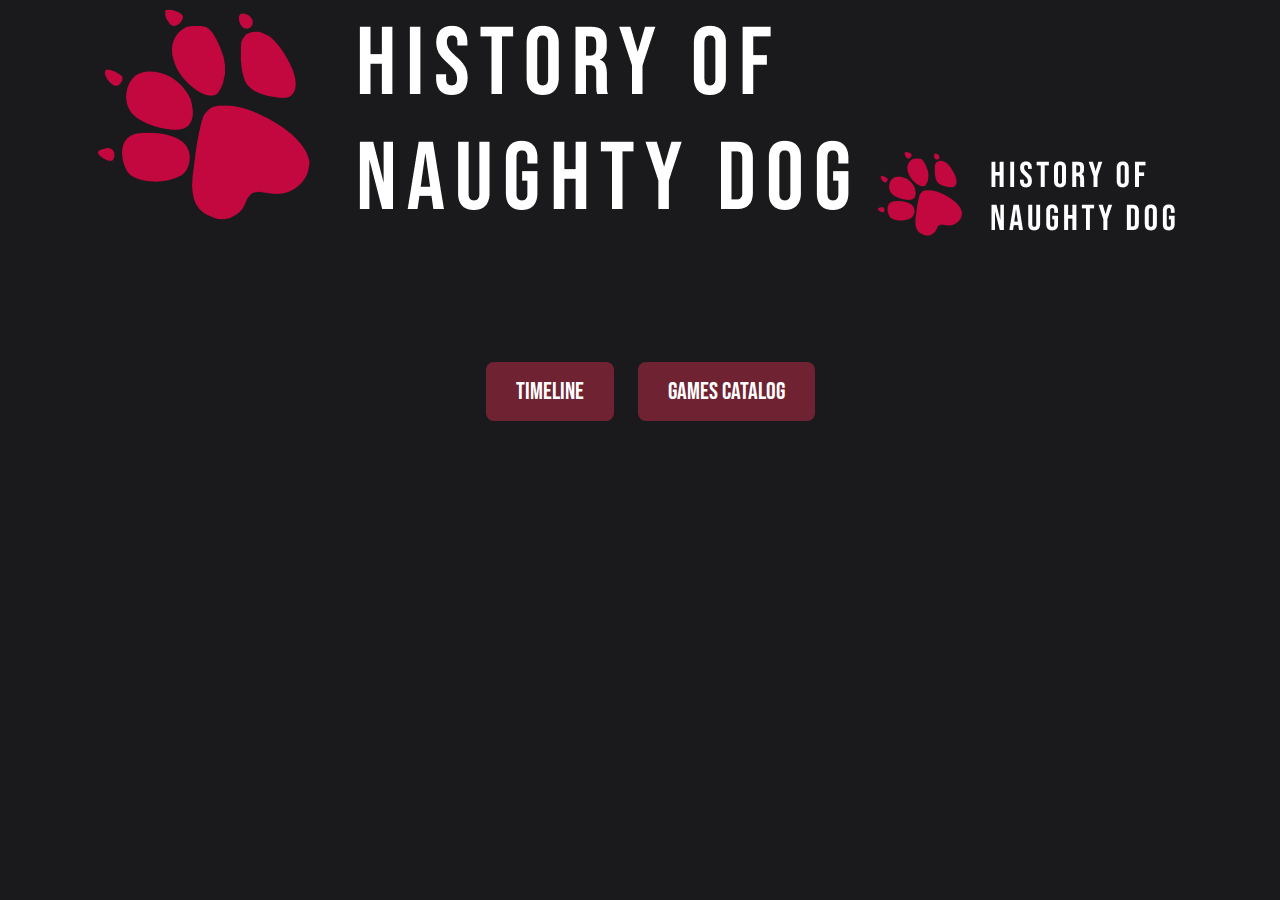
<file: index.html>
<!DOCTYPE html>
<html lang="en">
  <head>
    <!-- FA2020 PUI FINAL PROJECT BY ZACH VAN CLEEF-->
    <meta charset="utf-8">
    <meta name="viewport" content="width=device-width, initial-scale=1, user-scalable=no">
    <link href="https://cdn.jsdelivr.net/npm/bootstrap@5.0.0-beta1/dist/css/bootstrap.min.css" rel="stylesheet" integrity="sha384-giJF6kkoqNQ00vy+HMDP7azOuL0xtbfIcaT9wjKHr8RbDVddVHyTfAAsrekwKmP1" crossorigin="anonymous">
    <script src="https://cdn.jsdelivr.net/npm/bootstrap@5.0.0-beta1/dist/js/bootstrap.bundle.min.js" integrity="sha384-ygbV9kiqUc6oa4msXn9868pTtWMgiQaeYH7/t7LECLbyPA2x65Kgf80OJFdroafW" crossorigin="anonymous"></script>
    <script src="https://ajax.googleapis.com/ajax/libs/jquery/3.5.1/jquery.min.js"></script>
    <link rel="stylesheet" type="text/css" href="Assets/css/menu-styles.css">
    <link rel="icon" href="Assets/images/nd-paw-favicon.png" type="image/png" sizes="16x16">
    <title>History of Naughty Dog</title>
  </head>

  <body>
    <div class="container d-flex vh-100">
      <!-- main logo -->
      <div class="row justify-content-center align-self-center">
        <div class="col-sm-12" align="center">
          <img class="d-none d-lg-block"  src="Assets/images/nd-menu-logo.png" alt="History of Naughty Dog">
          <img class="d-lg-none"  src="Assets/images/nd-menu-logo-xs.png" alt="History of Naughty Dog">
        </div>
        <!-- buttons to navigate -->
        <div class="col-sm-12" align="center">
          <a href="Timeline/timeline.html" id="screen-button" role="button">TIMELINE</a>
          <a href="GamesCatalog/gamesCatalog.html" id="screen-button" role="button">GAMES CATALOG</a>
        </div>
      </div>
    </div>
  </body>
</html>
</file>
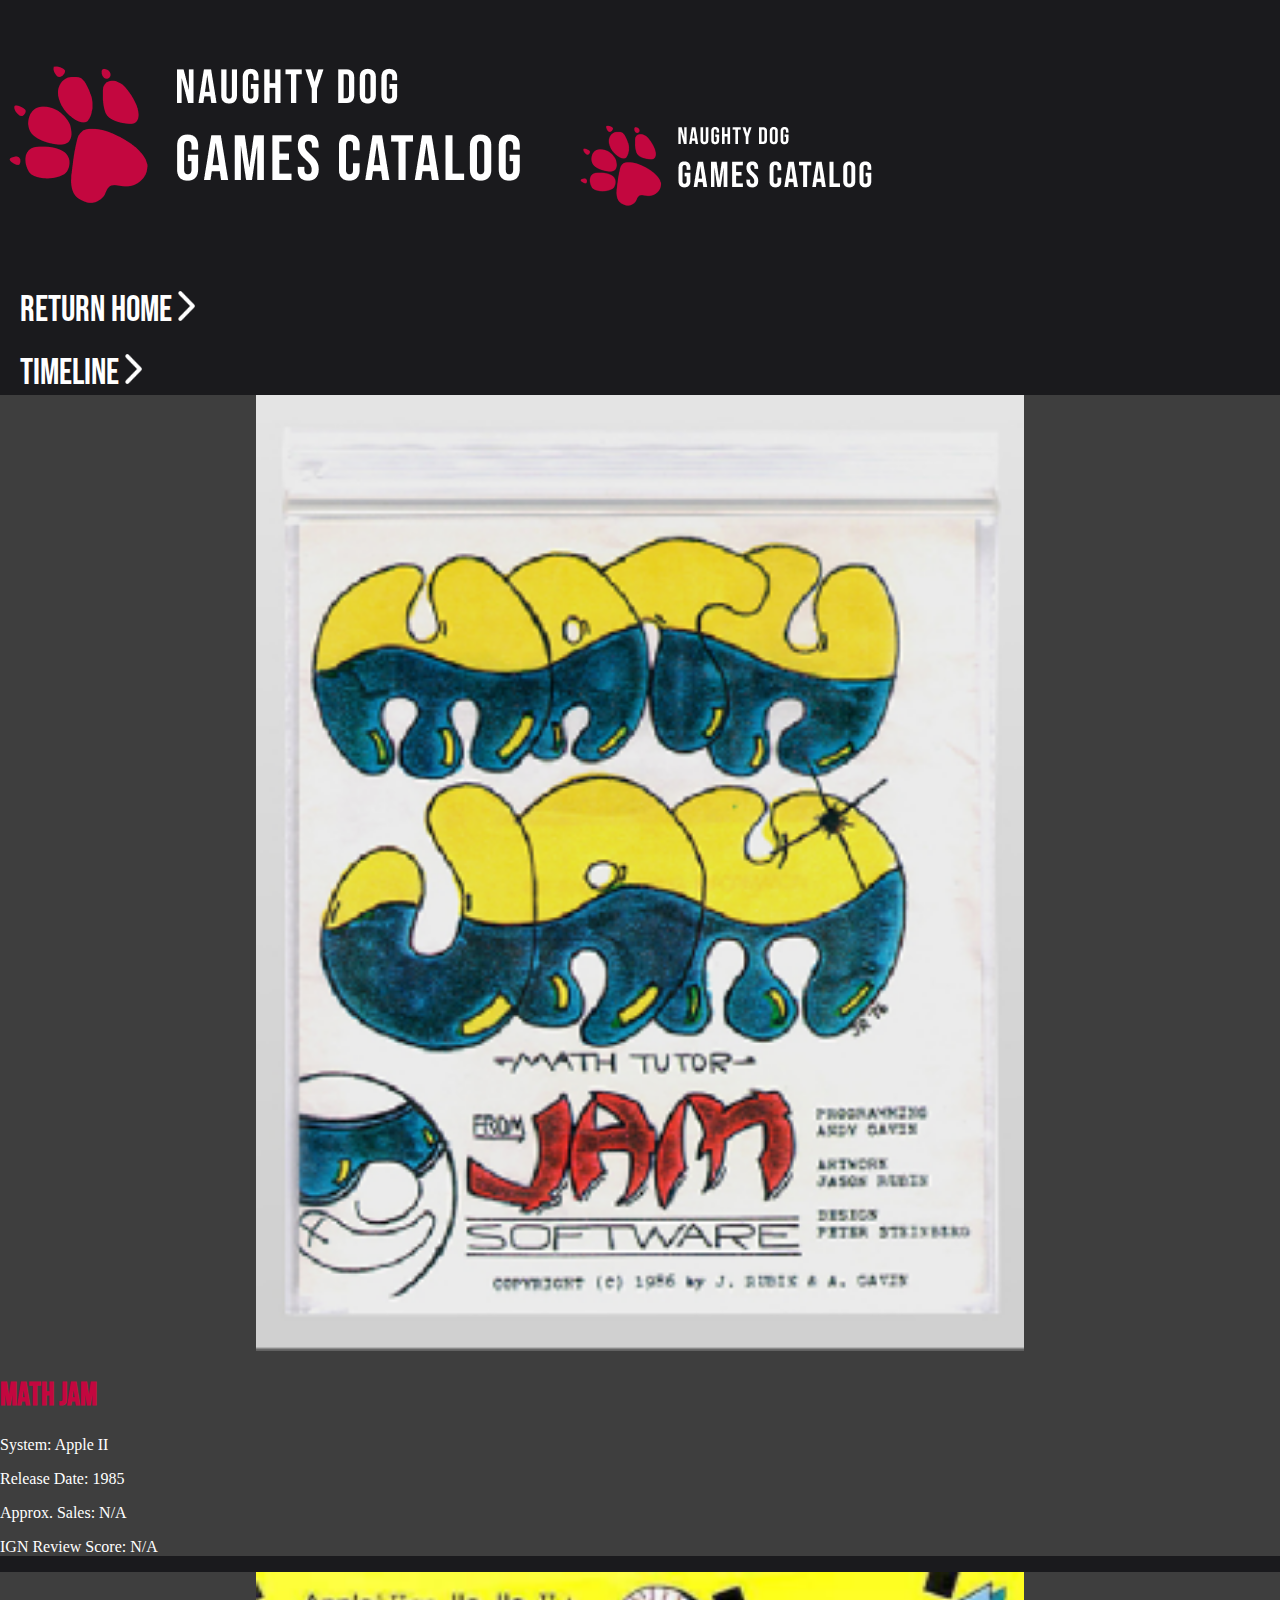
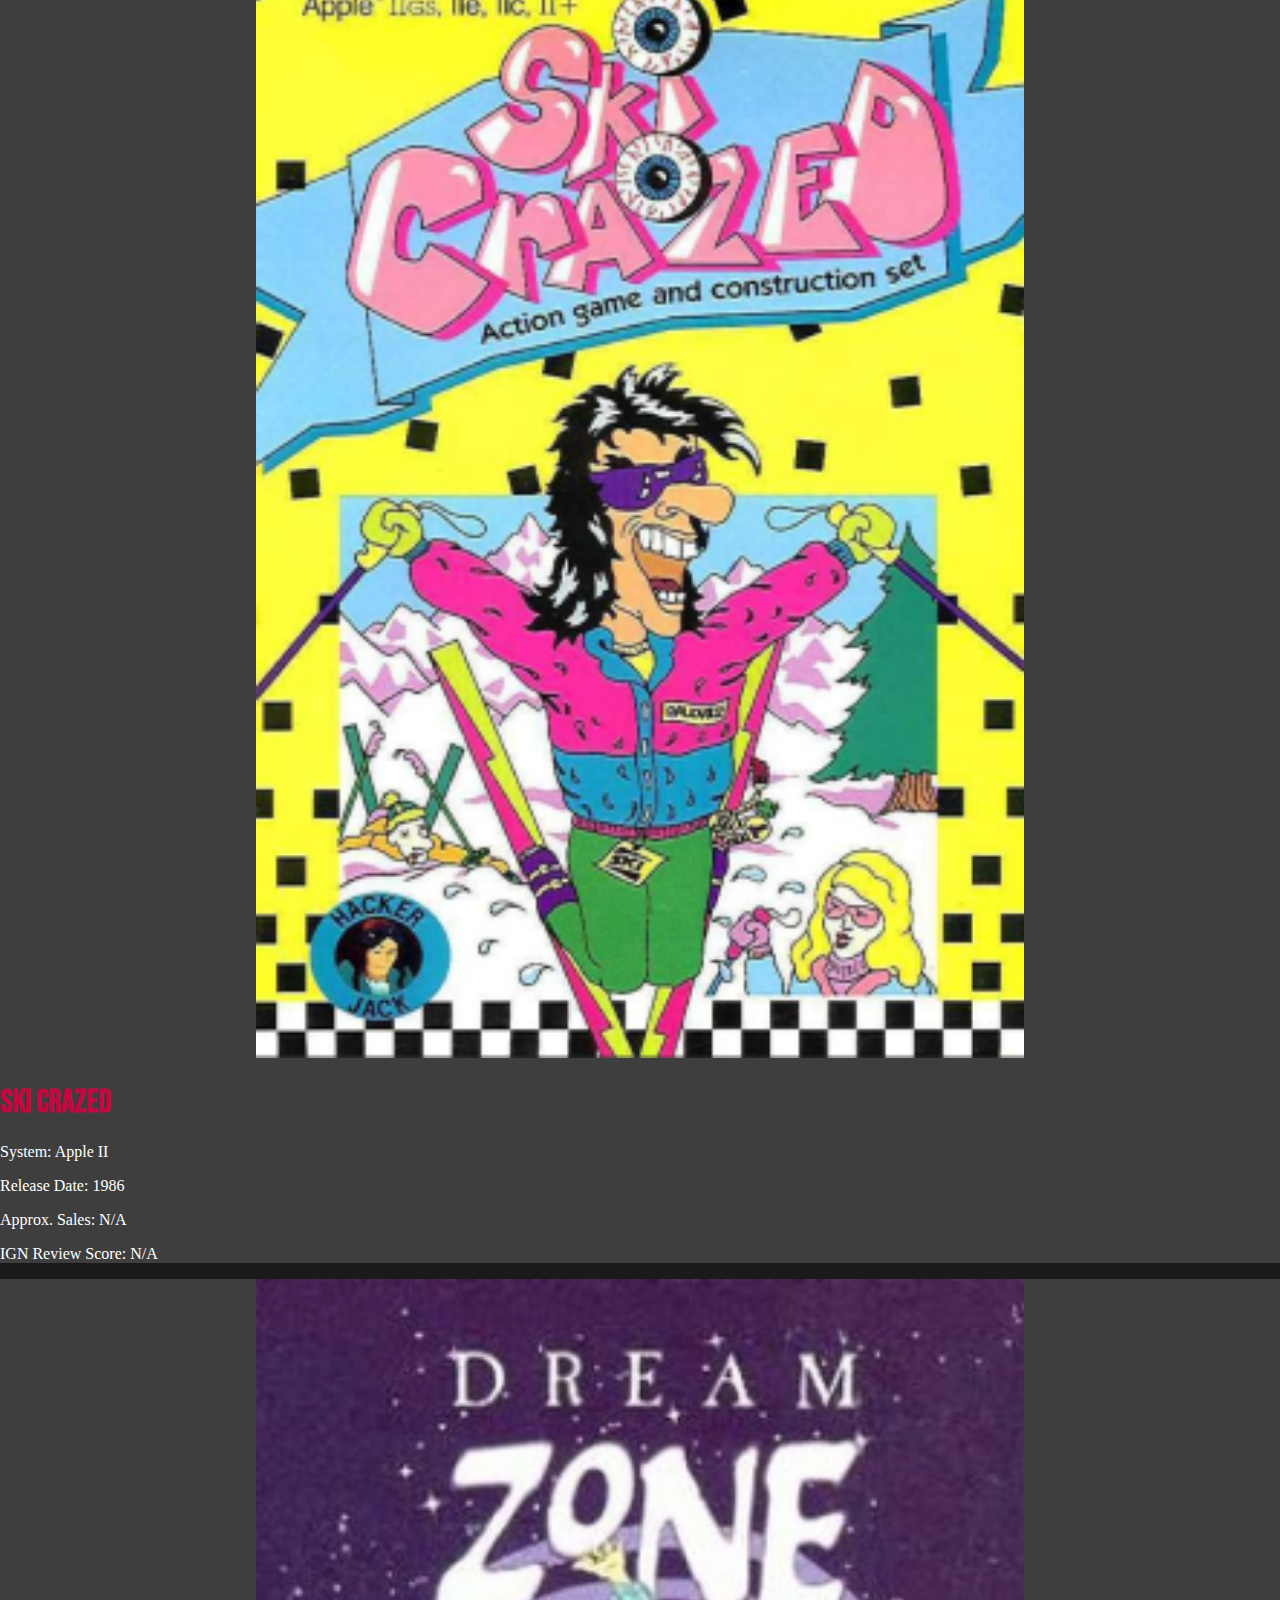
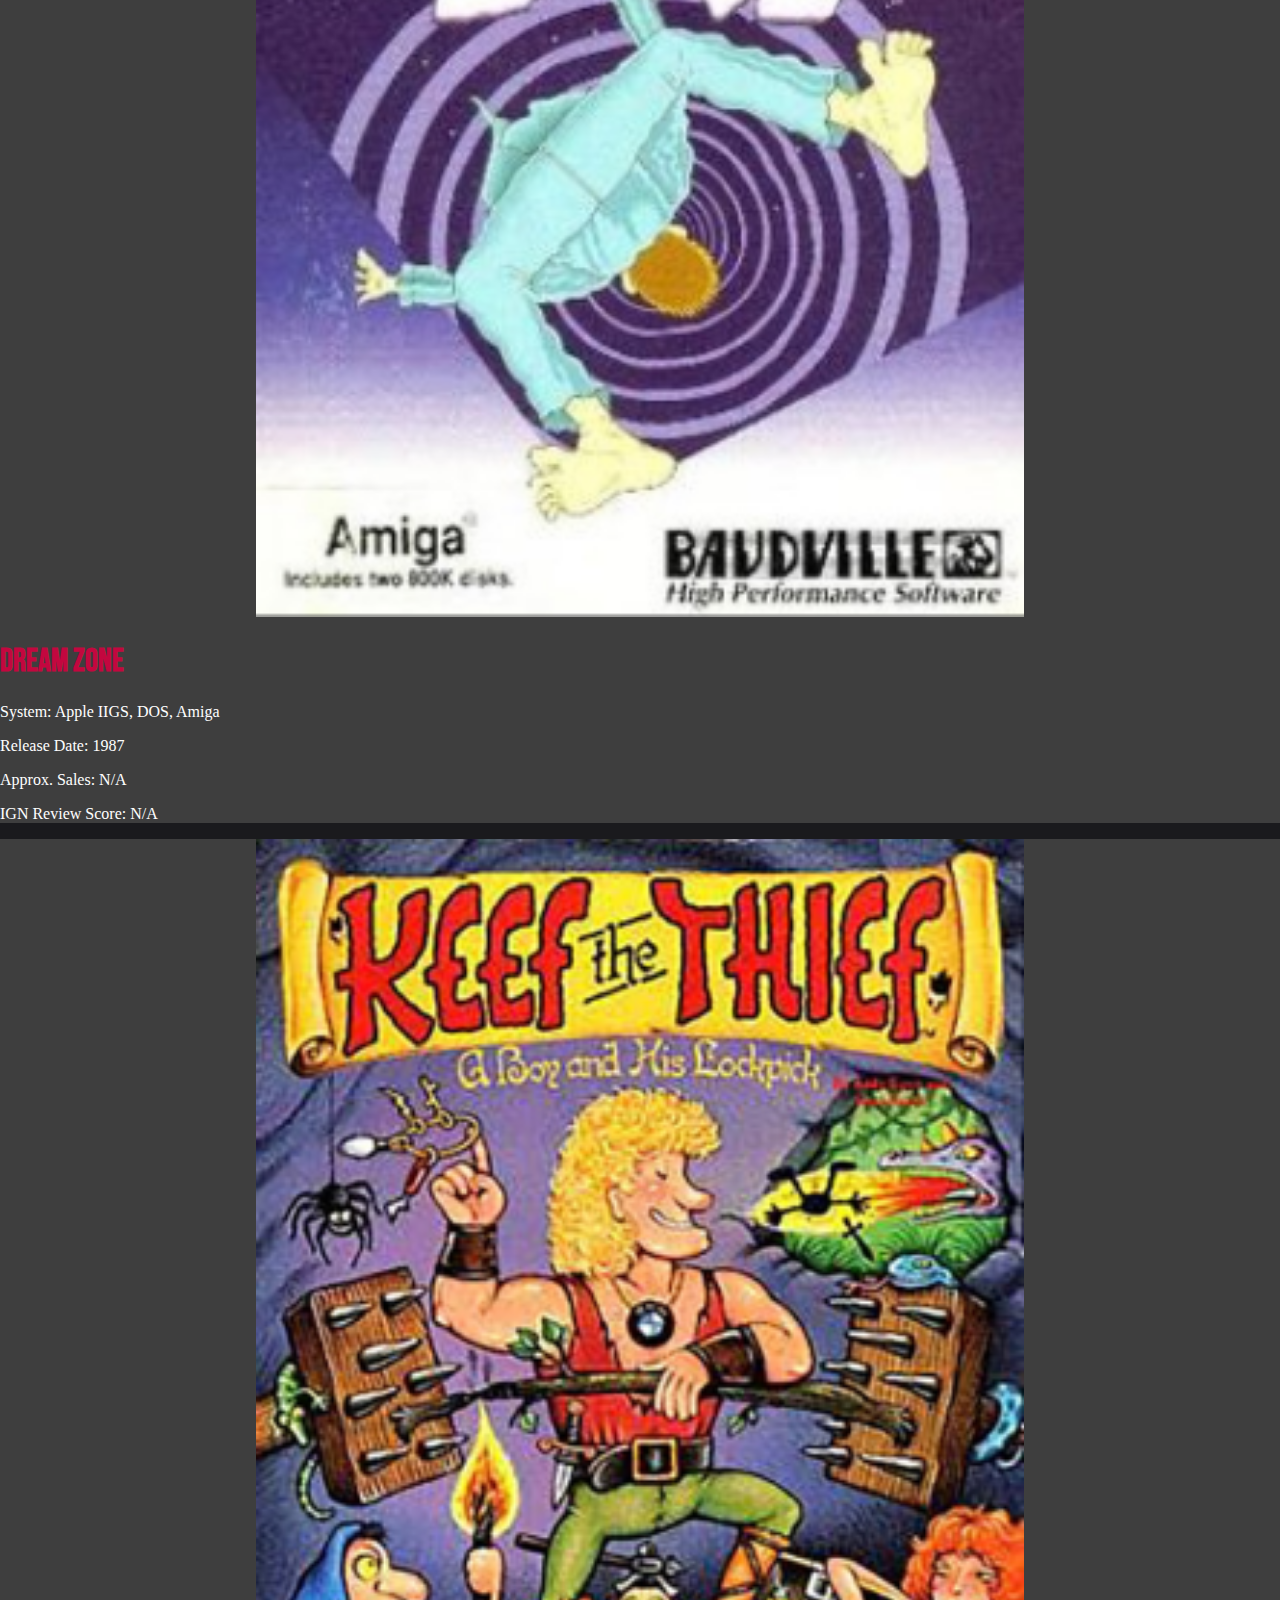
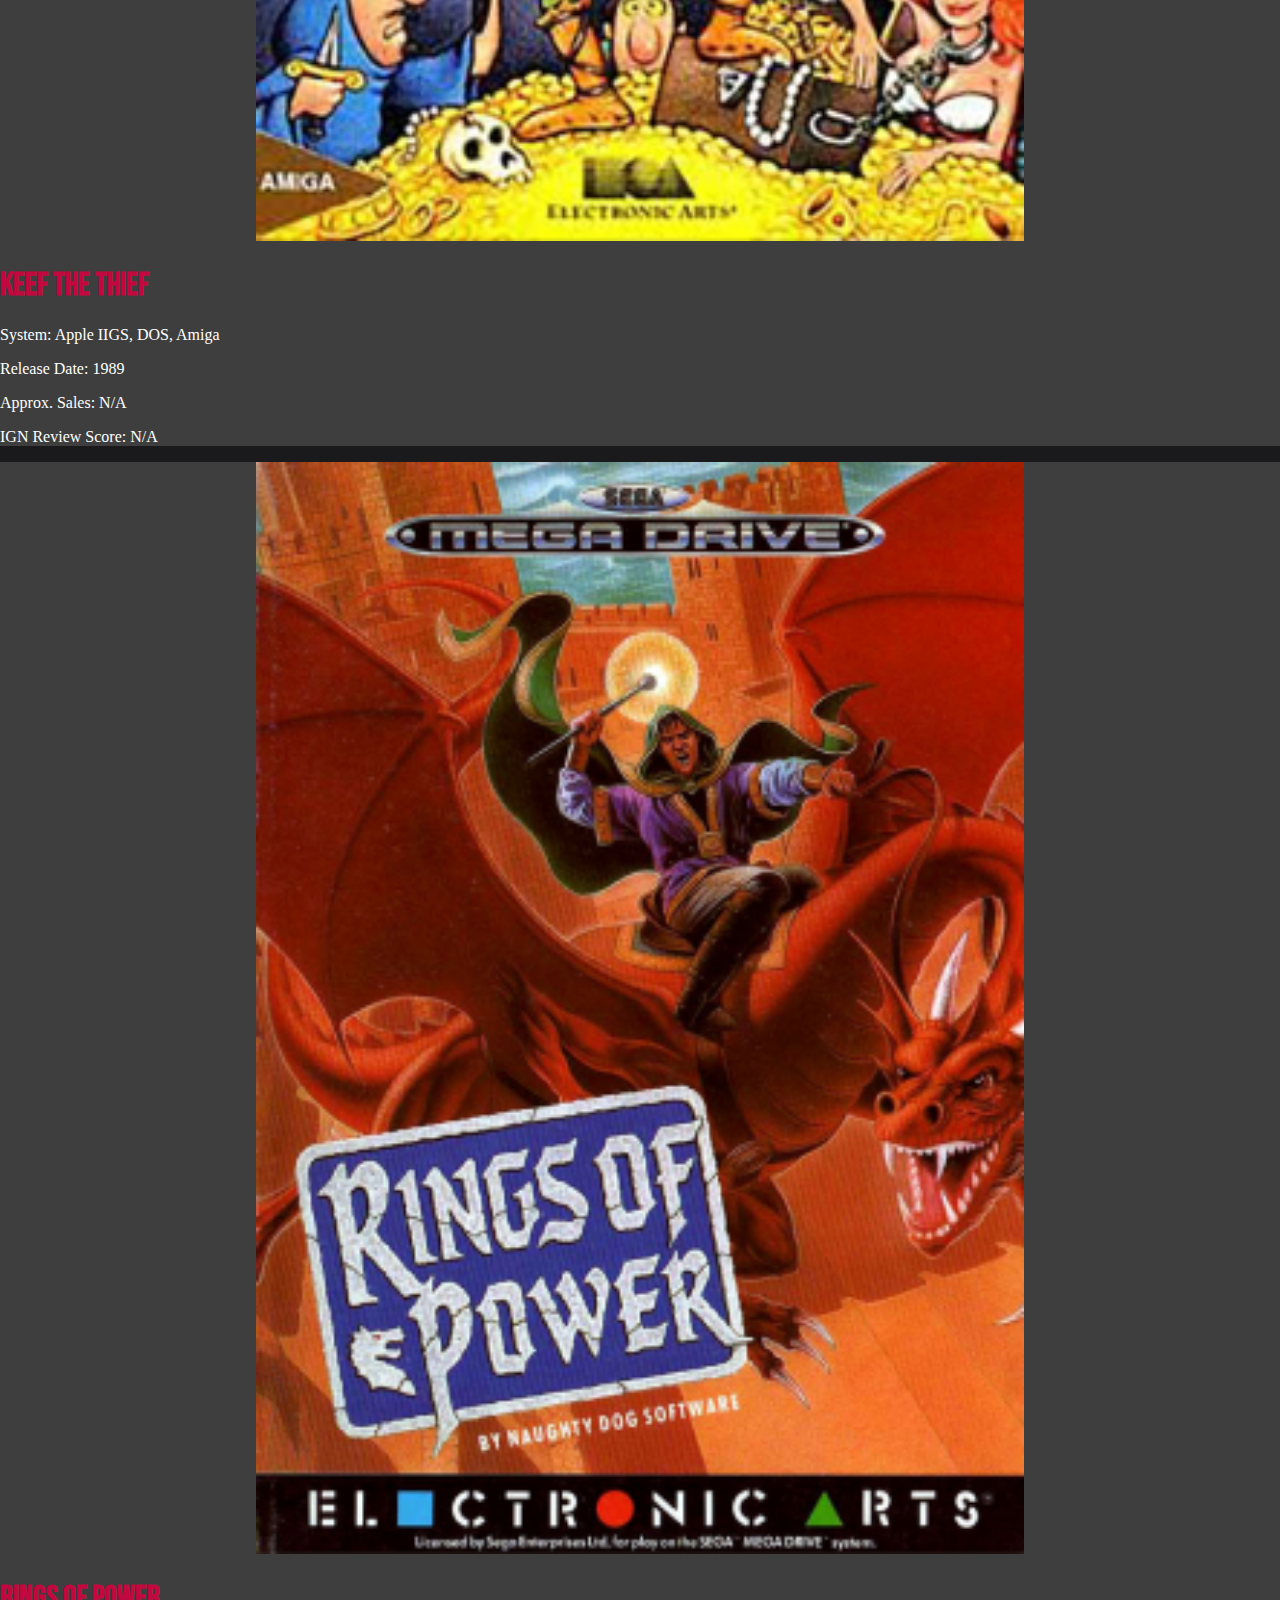
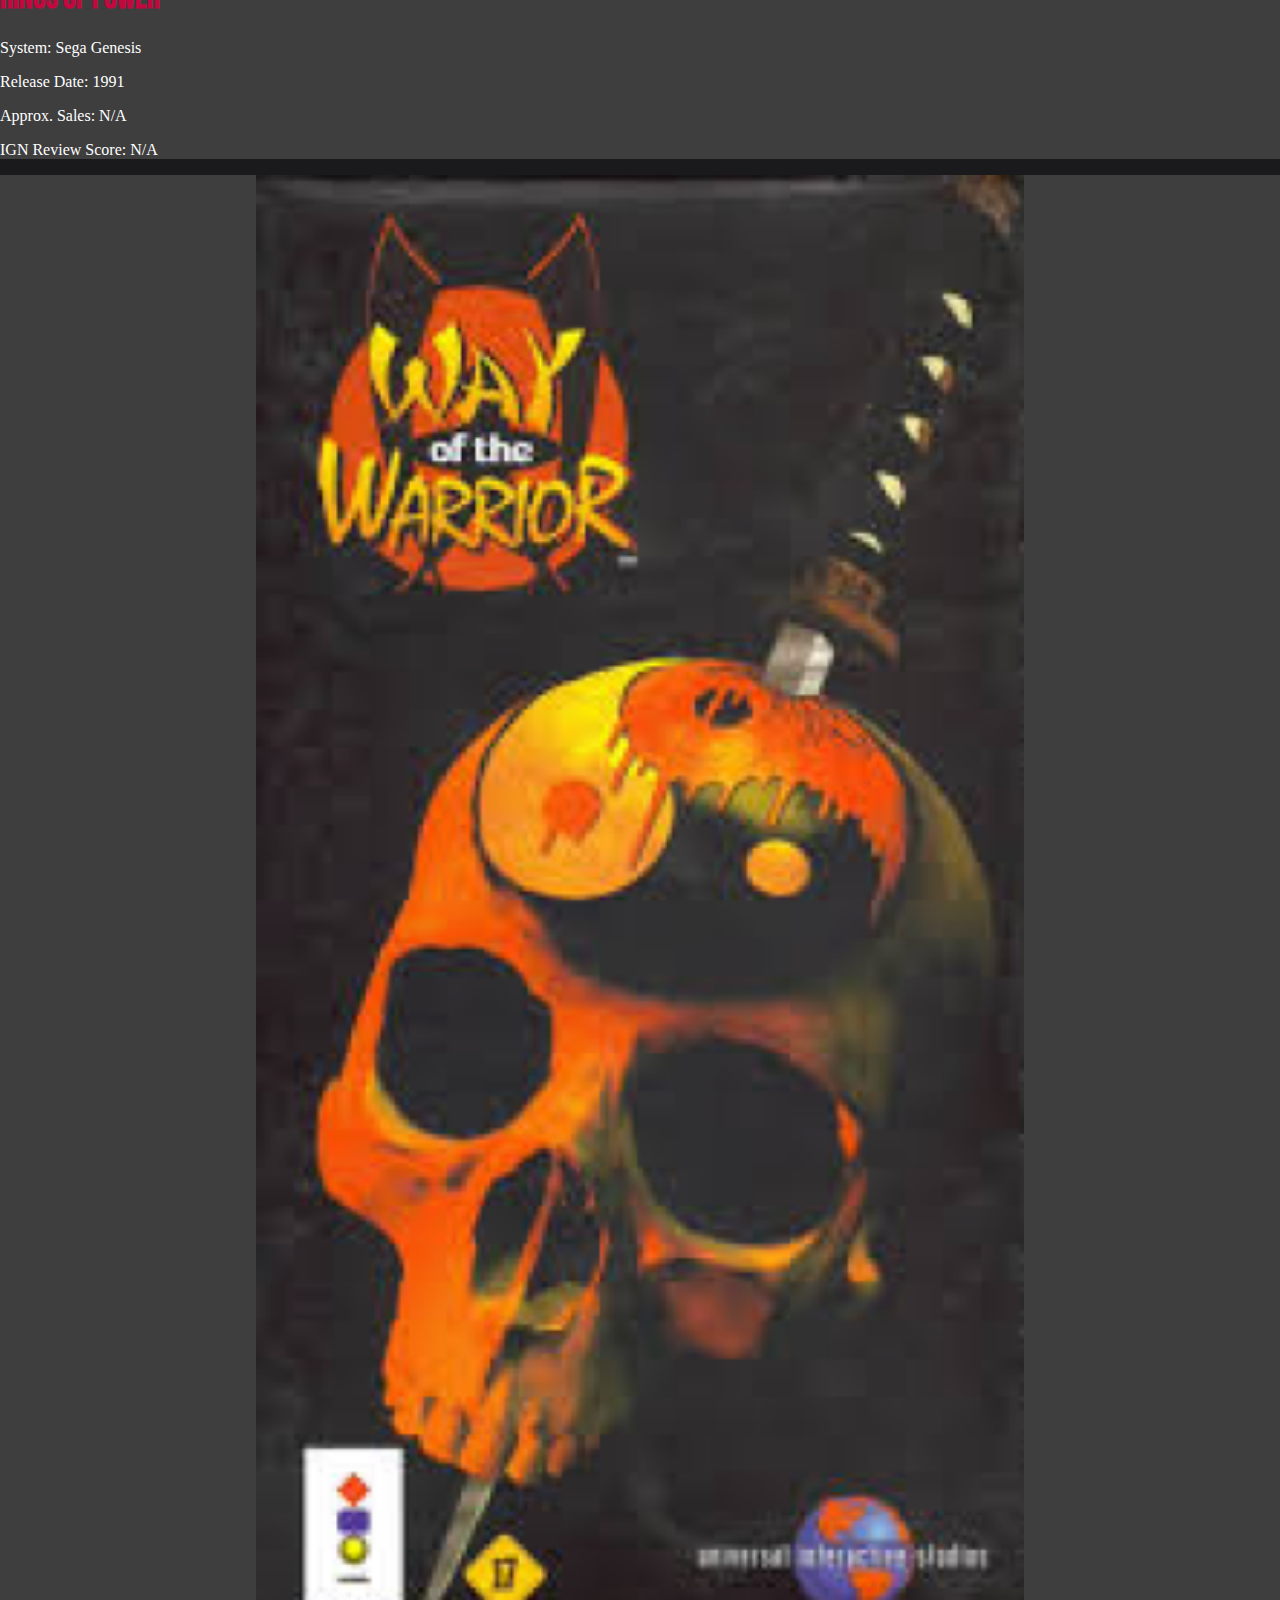
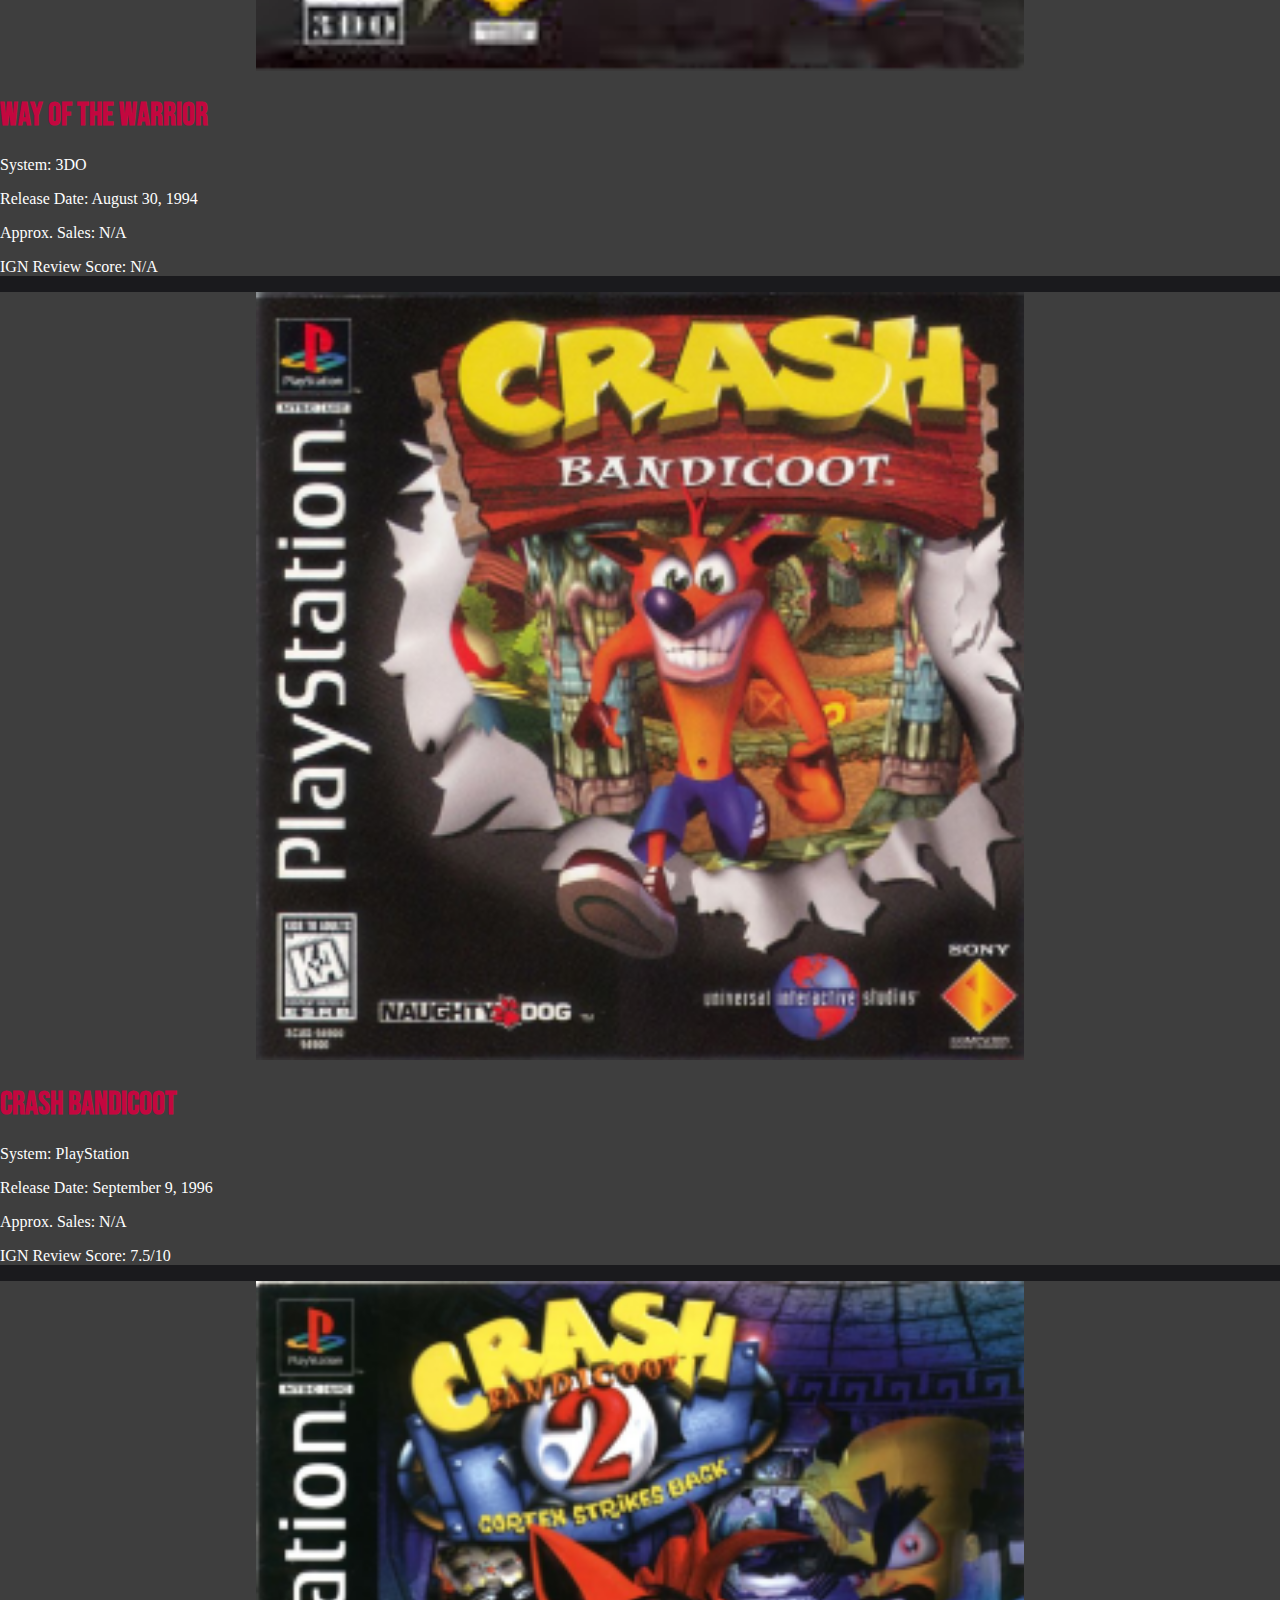
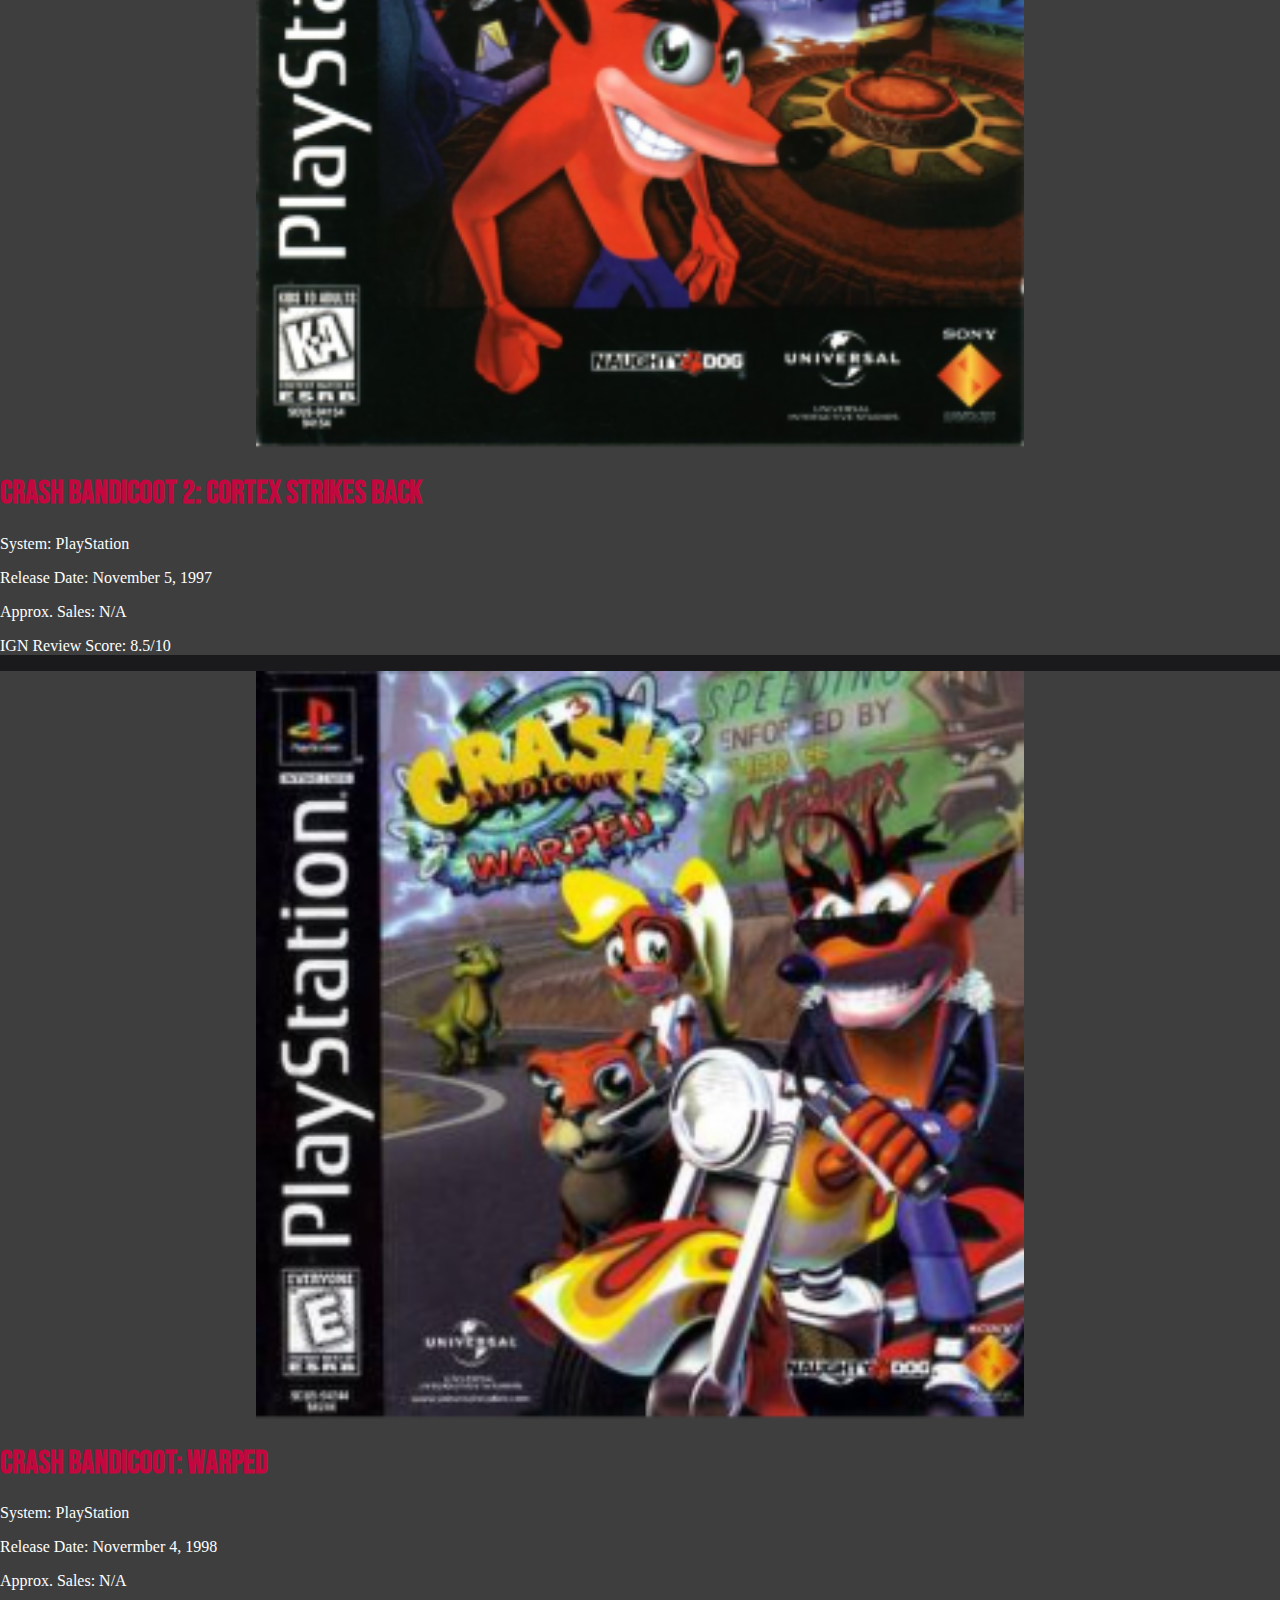
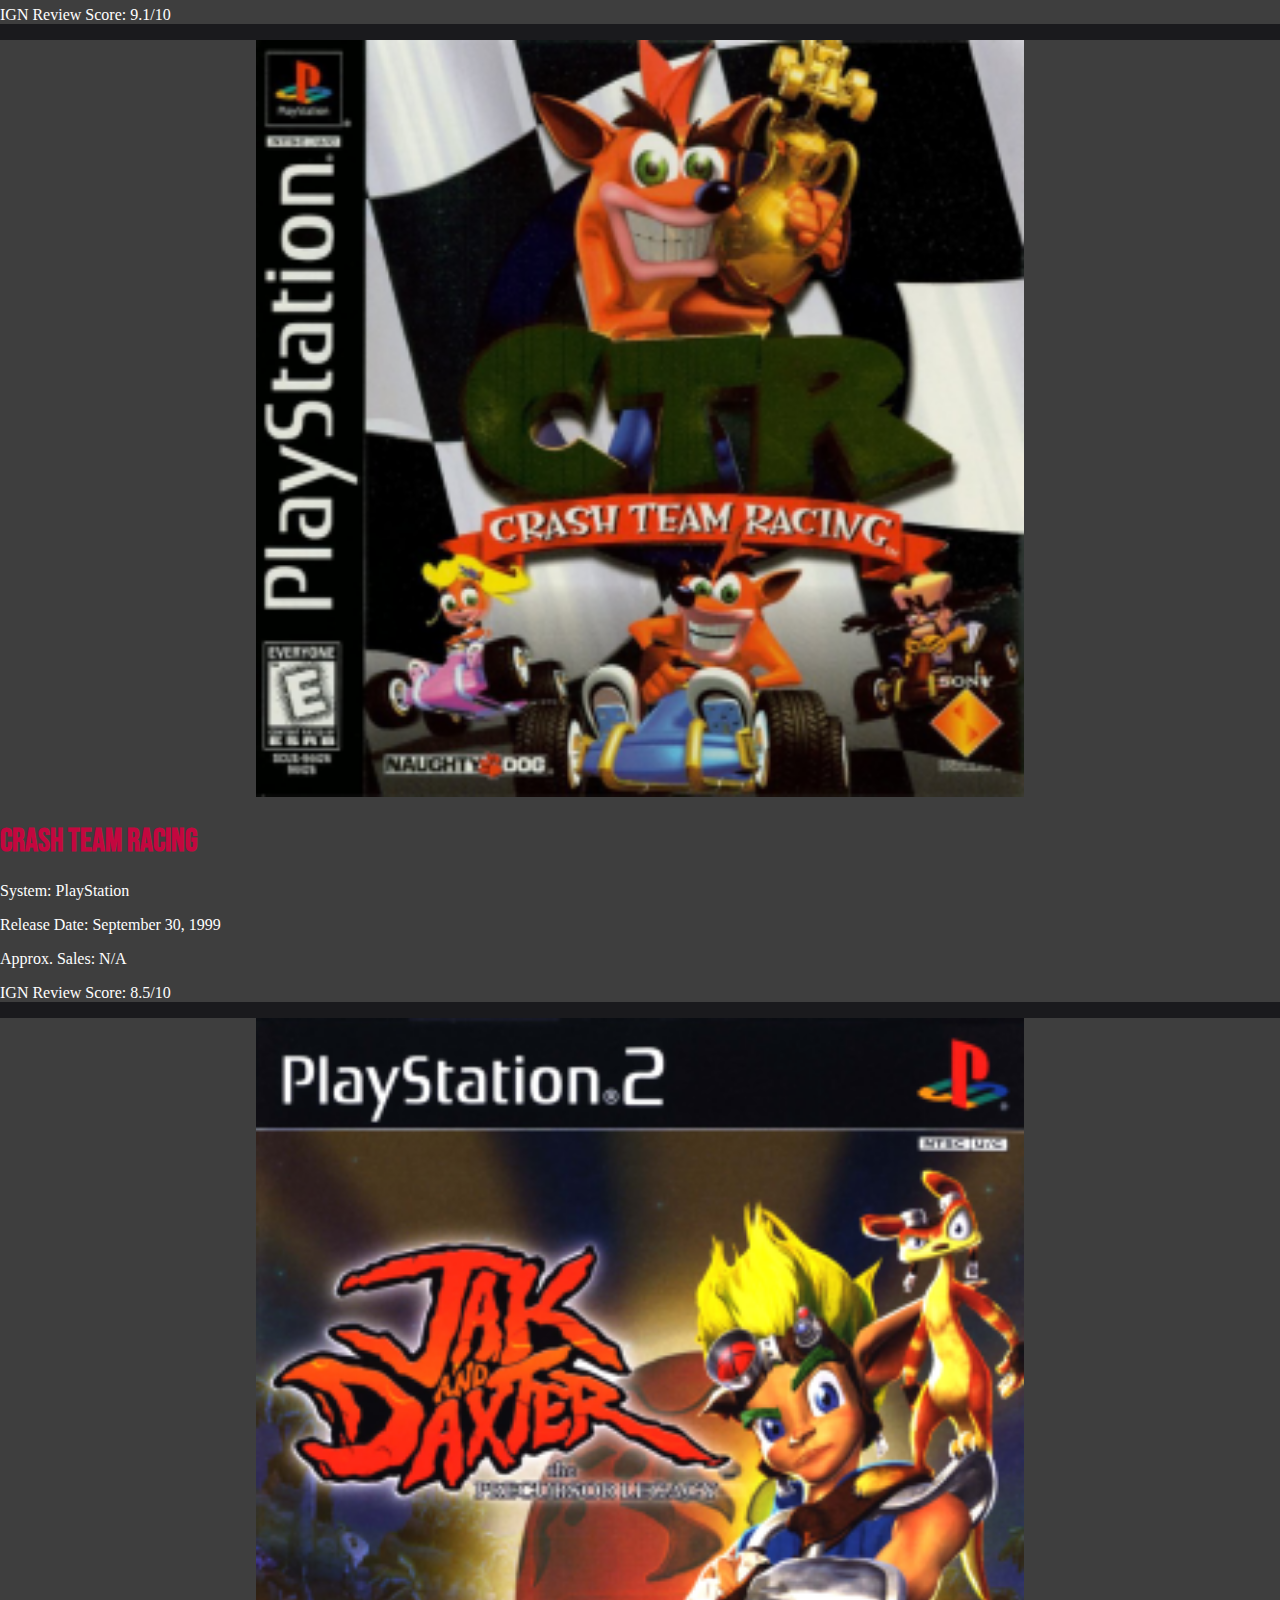
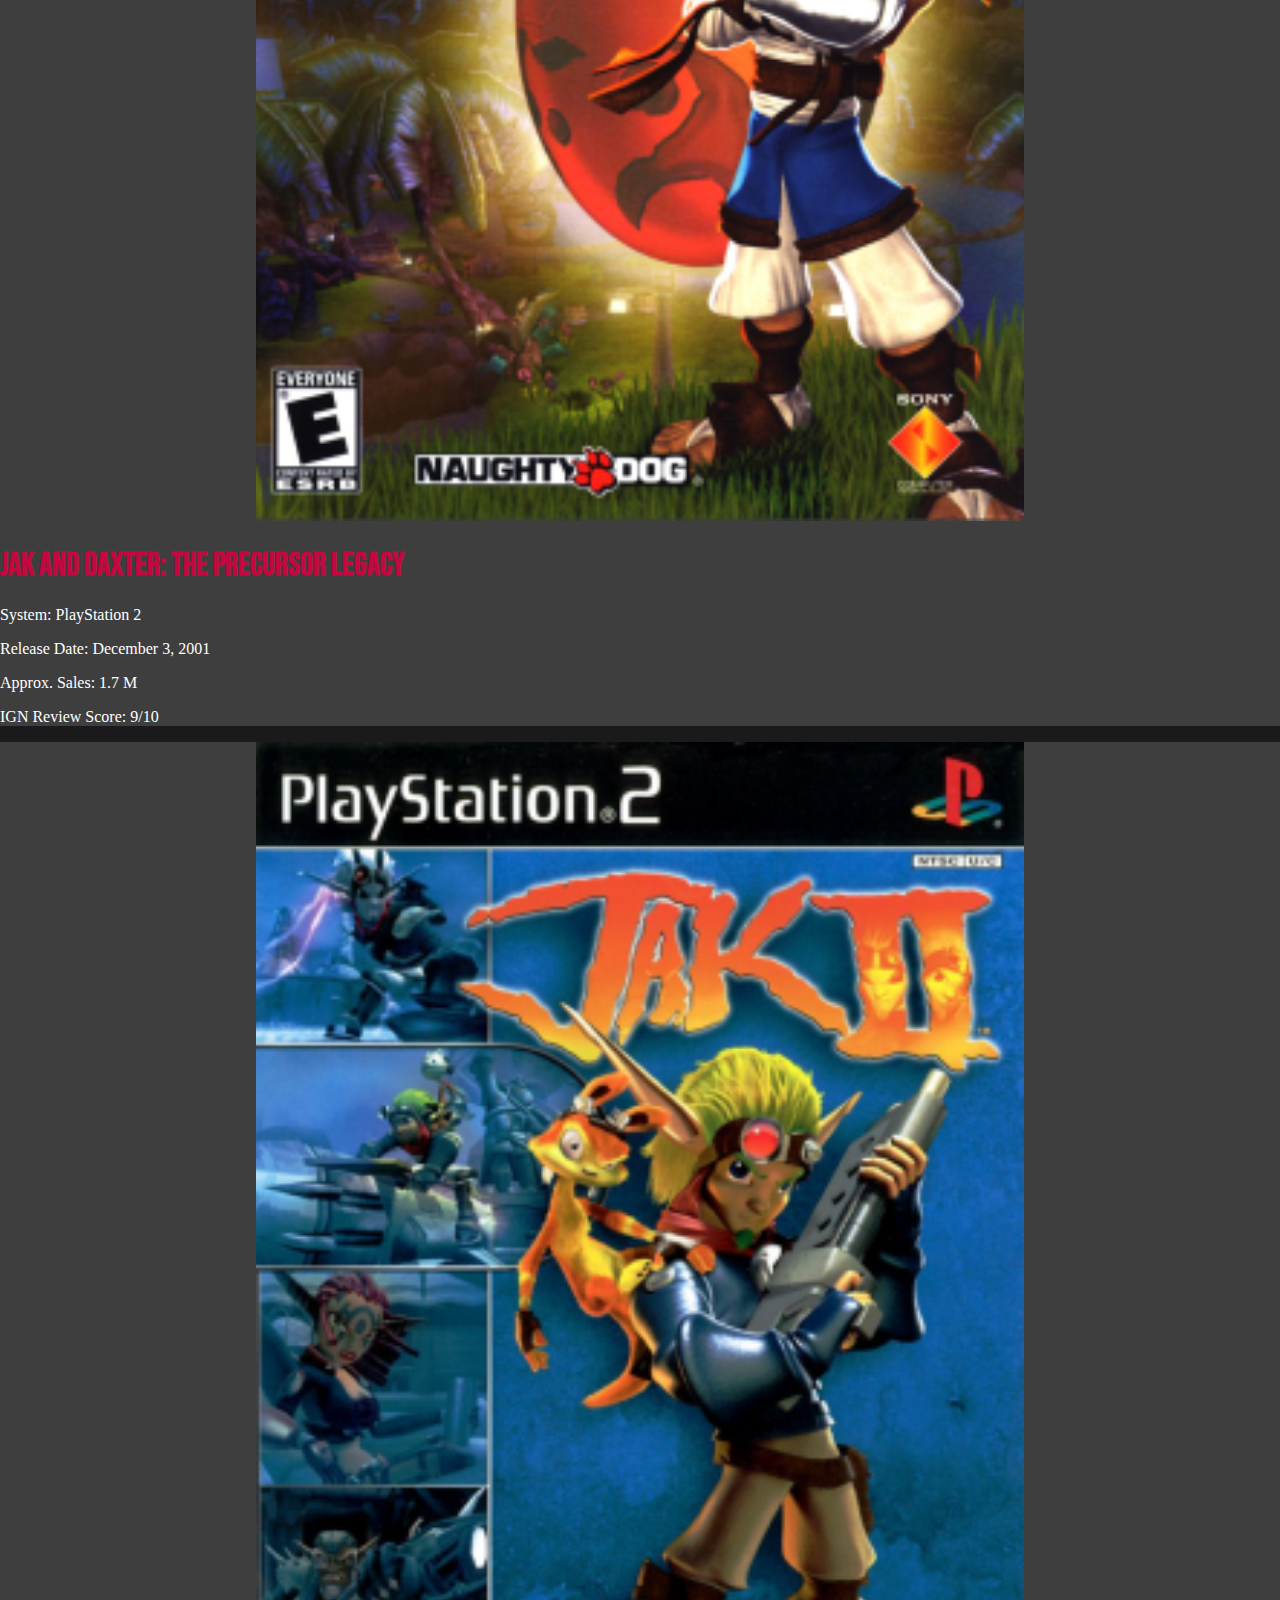
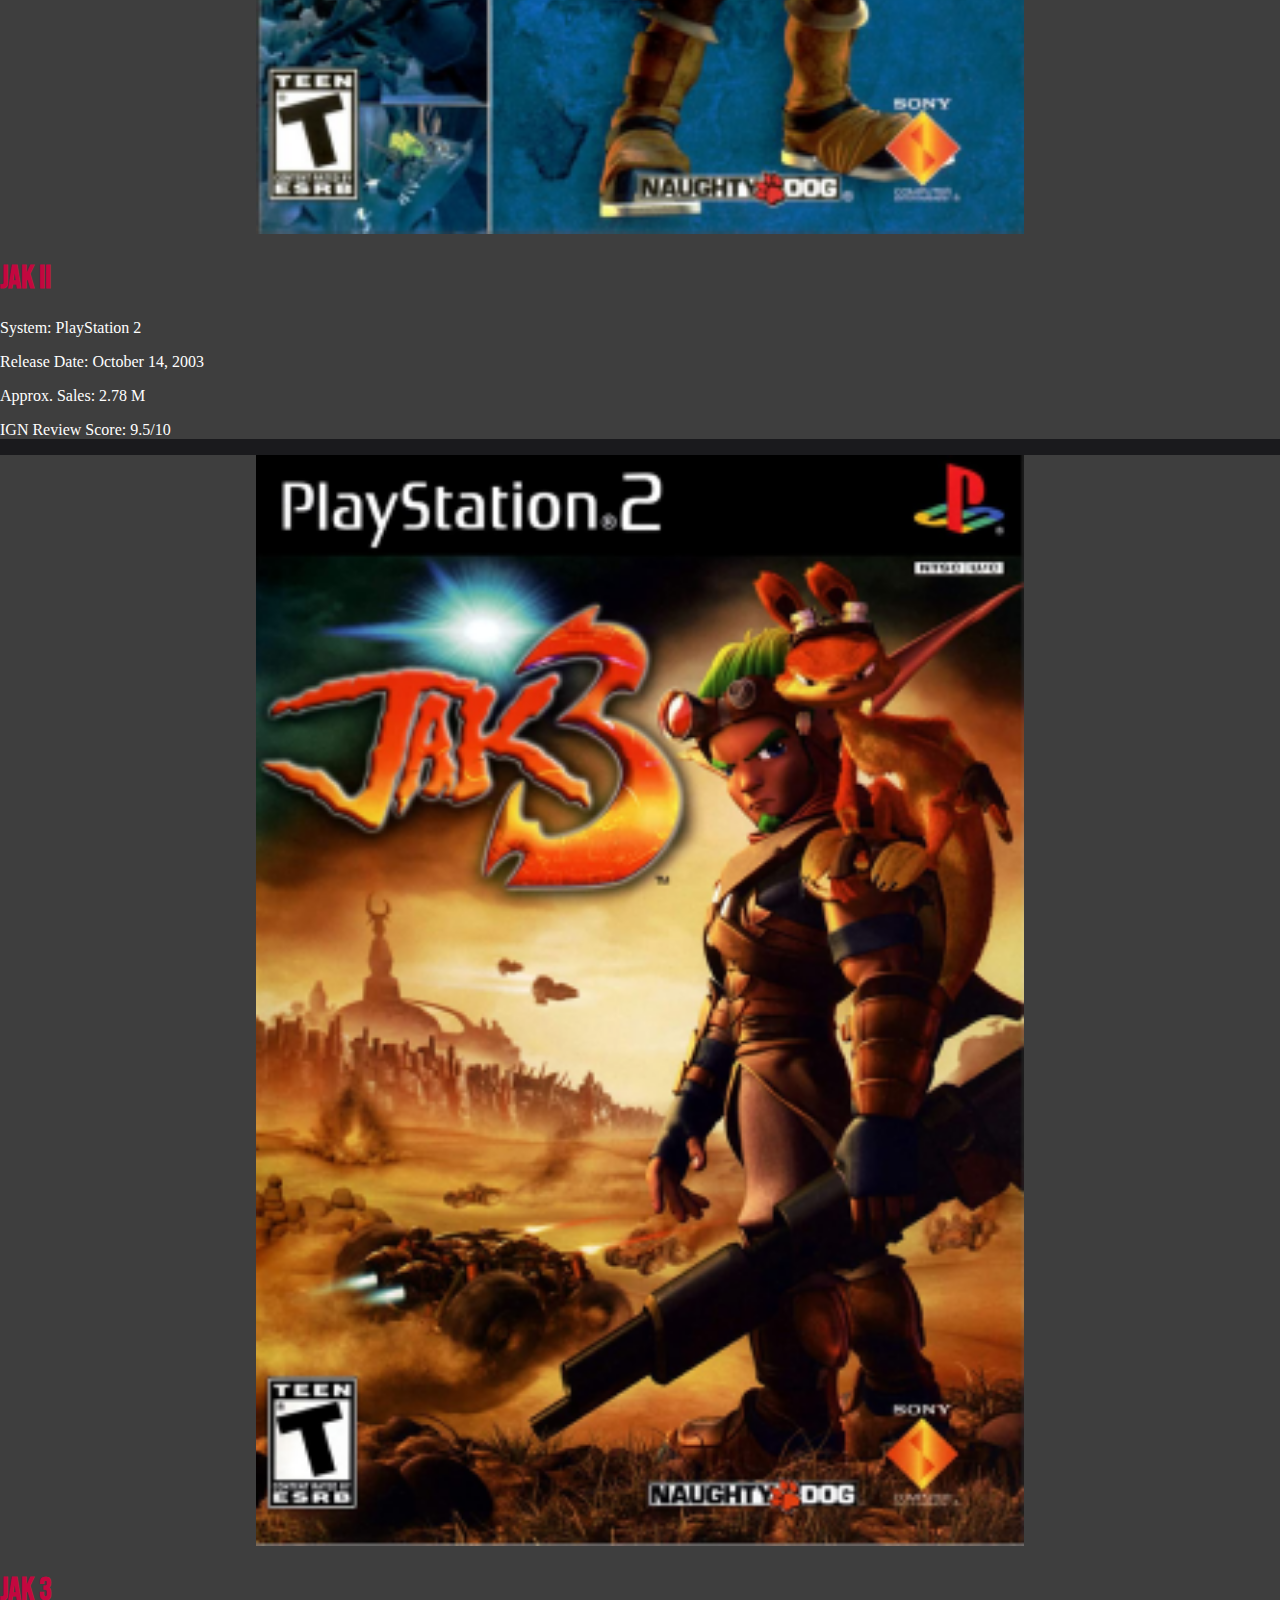
<file: GamesCatalog/gamesCatalog.html>
<!DOCTYPE html>
<html lang="en">
  <head>
    <!-- FA2020 PUI FINAL PROJECT BY ZACH VAN CLEEF -->
    <meta charset="utf-8">
    <meta name="viewport" content="width=device-width, initial-scale=1, user-scalable=no">
    <link href="https://cdn.jsdelivr.net/npm/bootstrap@5.0.0-beta1/dist/css/bootstrap.min.css" rel="stylesheet" integrity="sha384-giJF6kkoqNQ00vy+HMDP7azOuL0xtbfIcaT9wjKHr8RbDVddVHyTfAAsrekwKmP1" crossorigin="anonymous">
    <script src="https://cdn.jsdelivr.net/npm/bootstrap@5.0.0-beta1/dist/js/bootstrap.bundle.min.js" integrity="sha384-ygbV9kiqUc6oa4msXn9868pTtWMgiQaeYH7/t7LECLbyPA2x65Kgf80OJFdroafW" crossorigin="anonymous"></script>
    <script src="https://ajax.googleapis.com/ajax/libs/jquery/3.5.1/jquery.min.js"></script>
    <link rel="stylesheet" type="text/css" href="../Assets/css/gamesCatalog-styles.css">
    <script src="../Assets/js/myScripts.js"></script>
    <link rel="icon" href="../Assets/images/nd-paw-favicon.png" type="image/png" sizes="16x16">
    <title>Games Catalog</title>
  </head>
  <body>
    <div class="container"> <!-- container for content of page -->
      <!-- header -->
      <div class="row mb-5"> <!-- header -->
        <div class="col-xs-8 col-sm-8">
          <img id="head-img" class="d-none d-sm-block" src="../Assets/images/nd-gamesCatalog-header.png" alt="History of Naughty Dog - Games Catalog">
          <img id="head-img" class="d-sm-none" src="../Assets/images/nd-gamesCatalog-header-xs.png" alt="History of Naughty Dog - Games Catalog">
        </div>
        <div class="col-lg-4">
          <a id="top-nav-option" href="../index.html">Return Home   <img id="arrow" class="img-responsive" src="../Assets/images/arrow-right.png" alt="arrow-right" height="30" width="auto"></a><br>
          <a href="../Timeline/timeline.html">Timeline   <img id="arrow" class="img-responsive" src="../Assets/images/arrow-right.png" alt="arrow-right" height="30" width="auto"></a>
        </div>
      </div>
      <!-- start of game cards -->
      <!-- start of game 1 -->
      <div class="row">
        <div class="card-deck col-lg-4 col-md-6 col-sm-6 col-xs-6 mb-5">
          <div class="card">
            <div class="card-body">
              <!-- format for ALL game cards -->
              <!-- game img-->
              <img class="img-fluid card-img" src="../Assets/images/game-catalog-images/MathJam.png" alt="Math Jam">
              <!-- game title-->
              <h1 class="card-title">Math Jam</h1>
              <!-- game system/console-->
              <p class="card-text">System: Apple II</p>
              <!-- game release date & year (year ONLY for older games)-->
              <p class="card-text">Release Date: 1985</p>
              <!-- Approx. Units Sold (data unavailable for older games)-->
              <p class="card-text">Approx. Sales: N/A</p>
              <!-- IGN Review Scores for game-->
              <p class="card-text">IGN Review Score: N/A</p>
              </p>
            </div>
          </div>
        </div>
        <!-- start of game 2 -->
        <div class="card-deck col-lg-4 col-md-6 col-sm-6 col-xs-6 mb-5">
          <div class="card">
            <div class="card-body">
              <img class="img-fluid card-img" src="../Assets/images/game-catalog-images/SkiCrazed.png" alt="Ski Crazed">
              <h1 class="card-title">Ski Crazed</h1>
              <p class="card-text">System: Apple II</p>
              <p class="card-text">Release Date: 1986</p>
              <p class="card-text">Approx. Sales: N/A</p>
              <p class="card-text">IGN Review Score: N/A</p>
              </p>
            </div>
          </div>
        </div>
        <!-- start of game 3 -->
        <div class="card-deck col-lg-4 col-md-6 col-sm-6 col-xs-6 mb-5">
          <div class="card">
            <div class="card-body">
              <img class="img-fluid card-img" src="../Assets/images/game-catalog-images/DreamZone.png" alt="Dream Zone">
              <h1 class="card-title">Dream Zone</h1>
              <p class="card-text">System: Apple IIGS, DOS, Amiga</p>
              <p class="card-text">Release Date: 1987</p>
              <p class="card-text">Approx. Sales: N/A</p>
              <p class="card-text">IGN Review Score: N/A</p>
              </p>
            </div>
          </div>
        </div>
        <!-- start of game 4 -->
        <div class="card-deck col-lg-4 col-md-6 col-sm-6 col-xs-6 mb-5">
          <div class="card">
            <div class="card-body">
              <img class="img-fluid card-img" src="../Assets/images/game-catalog-images/KeeftheThief.png" alt="Keef the Thief">
              <h1 class="card-title">Keef the Thief</h1>
              <p class="card-text">System: Apple IIGS, DOS, Amiga</p>
              <p class="card-text">Release Date: 1989</p>
              <p class="card-text">Approx. Sales: N/A</p>
              <p class="card-text">IGN Review Score: N/A</p>
              </p>
            </div>
          </div>
        </div>
        <!-- start of game 5 -->
        <div class="card-deck col-lg-4 col-md-6 col-sm-6 col-xs-6 mb-5">
          <div class="card">
            <div class="card-body">
              <img class="img-fluid card-img" src="../Assets/images/game-catalog-images/RingsofPower.png" alt="Rings of Power">
              <h1 class="card-title">Rings of Power</h1>
              <p class="card-text">System: Sega Genesis</p>
              <p class="card-text">Release Date: 1991</p>
              <p class="card-text">Approx. Sales: N/A</p>
              <p class="card-text">IGN Review Score: N/A</p>
              </p>
            </div>
          </div>
        </div>
        <!-- start of game 6 -->
        <div class="card-deck col-lg-4 col-md-6 col-sm-6 col-xs-6 mb-5">
          <div class="card">
            <div class="card-body">
              <img class="img-fluid card-img" src="../Assets/images/game-catalog-images/WayoftheWarrior.png" alt="Way of the Warrior">
              <h1 class="card-title">Way of the Warrior</h1>
              <p class="card-text">System: 3DO</p>
              <p class="card-text">Release Date: August 30, 1994</p>
              <p class="card-text">Approx. Sales: N/A</p>
              <p class="card-text">IGN Review Score: N/A</p>
              </p>
            </div>
          </div>
        </div>
        <!-- start of game 7 -->
        <div class="card-deck col-lg-4 col-md-6 col-sm-6 col-xs-6 mb-5">
          <div class="card">
            <div class="card-body">
              <img class="img-fluid card-img" src="../Assets/images/game-catalog-images/CB1.png" alt="Crash Bandicoot">
              <h1 class="card-title">Crash Bandicoot</h1>
              <p class="card-text">System: PlayStation</p>
              <p class="card-text">Release Date: September 9, 1996</p>
              <p class="card-text">Approx. Sales: N/A</p>
              <p class="card-text">IGN Review Score: 7.5/10</p>
              </p>
            </div>
          </div>
        </div>
        <!-- start of game 8 -->
        <div class="card-deck col-lg-4 col-md-6 col-sm-6 col-xs-6 mb-5">
          <div class="card">
            <div class="card-body">
              <img class="img-fluid card-img" src="../Assets/images/game-catalog-images/CB2.png" alt="Crash Bandicoot 2: Cortex Strikes Back">
              <h1 class="card-title">Crash Bandicoot 2: Cortex Strikes Back</h1>
              <p class="card-text">System: PlayStation</p>
              <p class="card-text">Release Date: November 5, 1997</p>
              <p class="card-text">Approx. Sales: N/A</p>
              <p class="card-text">IGN Review Score: 8.5/10</p>
              </p>
            </div>
          </div>
        </div>
        <!-- start of game 9 -->
        <div class="card-deck col-lg-4 col-md-6 col-sm-6 col-xs-6 mb-5">
          <div class="card">
            <div class="card-body">
              <img class="img-fluid card-img" src="../Assets/images/game-catalog-images/CBW.png" alt="Crash Bandicoot: Warped">
              <h1 class="card-title">Crash Bandicoot: Warped</h1>
              <p class="card-text">System: PlayStation</p>
              <p class="card-text">Release Date: Novermber 4, 1998</p>
              <p class="card-text">Approx. Sales: N/A</p>
              <p class="card-text">IGN Review Score: 9.1/10</p>
              </p>
            </div>
          </div>
        </div>
        <!-- start of game 10 -->
        <div class="card-deck col-lg-4 col-md-6 col-sm-6 col-xs-6 mb-5">
          <div class="card">
            <div class="card-body">
              <img class="img-fluid card-img" src="../Assets/images/game-catalog-images/CTR.png" alt="Crash Team Racing">
              <h1 class="card-title">Crash Team Racing</h1>
              <p class="card-text">System: PlayStation</p>
              <p class="card-text">Release Date: September 30, 1999</p>
              <p class="card-text">Approx. Sales: N/A</p>
              <p class="card-text">IGN Review Score: 8.5/10</p>
              </p>
            </div>
          </div>
        </div>
        <!-- start of game 11 -->
        <div class="card-deck col-lg-4 col-md-6 col-sm-6 col-xs-6 mb-5">
          <div class="card">
            <div class="card-body">
              <img class="img-fluid card-img" src="../Assets/images/game-catalog-images/J1.png" alt="Jak and Daxter: The Precursor Legacy">
              <h1 class="card-title">Jak and Daxter: The Precursor Legacy</h1>
              <p class="card-text">System: PlayStation 2</p>
              <p class="card-text">Release Date: December 3, 2001</p>
              <p class="card-text">Approx. Sales: 1.7 M</p>
              <p class="card-text">IGN Review Score: 9/10</p>
              </p>
            </div>
          </div>
        </div>
        <!-- start of game 12 -->
        <div class="card-deck col-lg-4 col-md-6 col-sm-6 col-xs-6 mb-5">
          <div class="card">
            <div class="card-body">
              <img class="img-fluid card-img" src="../Assets/images/game-catalog-images/J2.png" alt="Jak II">
              <h1 class="card-title">Jak II</h1>
              <p class="card-text">System: PlayStation 2</p>
              <p class="card-text">Release Date: October 14, 2003</p>
              <p class="card-text">Approx. Sales: 2.78 M</p>
              <p class="card-text">IGN Review Score: 9.5/10</p>
              </p>
            </div>
          </div>
        </div>
        <!-- start of game 13 -->
        <div class="card-deck col-lg-4 col-md-6 col-sm-6 col-xs-6 mb-5">
          <div class="card">
            <div class="card-body">
              <img class="img-fluid card-img" src="../Assets/images/game-catalog-images/J3.png" alt="Jak 3">
              <h1 class="card-title">Jak 3</h1>
              <p class="card-text">System: PlayStation 2</p>
              <p class="card-text">Release Date: November 9, 2004</p>
              <p class="card-text">Approx. Sales: 1.85 M</p>
              <p class="card-text">IGN Review Score: 9.6/10</p>
              </p>
            </div>
          </div>
        </div>
        <!-- start of game 14 -->
        <div class="card-deck col-lg-4 col-md-6 col-sm-6 col-xs-6 mb-5">
          <div class="card">
            <div class="card-body">
              <img class="img-fluid card-img" src="../Assets/images/game-catalog-images/JX.png" alt="Jak X: Combat Racing">
              <h1 class="card-title">Jak X: Combat Racing</h1>
              <p class="card-text">System: PlayStation 2</p>
              <p class="card-text">Release Date: October 18, 2005</p>
              <p class="card-text">Approx. Sales: 0.55 M</p>
              <p class="card-text">IGN Review Score: 8/10</p>
              </p>
            </div>
          </div>
        </div>
        <!-- start of game 15 -->
        <div class="card-deck col-lg-4 col-md-6 col-sm-6 col-xs-6 mb-5">
          <div class="card">
            <div class="card-body">
              <img class="img-fluid card-img" src="../Assets/images/game-catalog-images/U1.png" alt="Uncharted: Drake's Fortune">
              <h1 class="card-title">Uncharted: Drake's Fortune</h1>
              <p class="card-text">System: PlayStation 3</p>
              <p class="card-text">Release Date: November 19, 2007</p>
              <p class="card-text">Approx. Sales: 4.97 M</p>
              <p class="card-text">IGN Review Score: 9.1/10</p>
              </p>
            </div>
          </div>
        </div>
        <!-- start of game 16 -->
        <div class="card-deck col-lg-4 col-md-6 col-sm-6 col-xs-6 mb-5">
          <div class="card">
            <div class="card-body">
              <img class="img-fluid card-img" src="../Assets/images/game-catalog-images/U2.png" alt="Uncharted 2: Among Thieves">
              <h1 class="card-title">Uncharted 2: Among Thieves</h1>
              <p class="card-text">System: PlayStation 3</p>
              <p class="card-text">Release Date: October 13, 2009</p>
              <p class="card-text">Approx. Sales: 6.74 M</p>
              <p class="card-text">IGN Review Score: 9.5/10</p>
              </p>
            </div>
          </div>
        </div>
        <!-- start of game 17 -->
        <div class="card-deck col-lg-4 col-md-6 col-sm-6 col-xs-6 mb-5">
          <div class="card">
            <div class="card-body">
              <img class="img-fluid card-img" src="../Assets/images/game-catalog-images/U3.png" alt="Uncharted 3: Drake's Deception">
              <h1 class="card-title">Uncharted 3: Drake's Deception</h1>
              <p class="card-text">System: PlayStation 3</p>
              <p class="card-text">Release Date: November 1, 2011</p>
              <p class="card-text">Approx. Sales: 6.84 M</p>
              <p class="card-text">IGN Review Score: 10/10</p>
              </p>
            </div>
          </div>
        </div>
        <!-- start of game 18 -->
        <div class="card-deck col-lg-4 col-md-6 col-sm-6 col-xs-6 mb-5">
          <div class="card">
            <div class="card-body">
              <img class="img-fluid card-img" src="../Assets/images/game-catalog-images/TLoU.png" alt="The Last of Us">
              <h1 class="card-title">The Last of Us</h1>
              <p class="card-text">System: PlayStation 3</p>
              <p class="card-text">Release Date: June 14, 2013</p>
              <p class="card-text">Approx. Sales: 17 M</p>
              <p class="card-text">IGN Review Score: 10/10</p>
              </p>
            </div>
          </div>
        </div>
        <!-- start of game 19 -->
        <div class="card-deck col-lg-4 col-md-6 col-sm-6 col-xs-6 mb-5">
          <div class="card">
            <div class="card-body">
              <img class="img-fluid card-img" src="../Assets/images/game-catalog-images/TLoULB.png" alt="The Last of Us: Left Behind">
              <h1 class="card-title">The Last of Us: Left Behind</h1>
              <p class="card-text">System: PlayStation 3</p>
              <p class="card-text">Release Date: February 14, 2014</p>
              <p class="card-text">Approx. Sales: N/A</p>
              <p class="card-text">IGN Review Score: 9/10</p>
              </p>
            </div>
          </div>
        </div>
        <!-- start of game 20 -->
        <div class="card-deck col-lg-4 col-md-6 col-sm-6 col-xs-6 mb-5">
          <div class="card">
            <div class="card-body">
              <img class="img-fluid card-img" src="../Assets/images/game-catalog-images/U4.png" alt="Uncharted 4: A Thief's End">
              <h1 class="card-title">Uncharted 4: A Thief's End</h1>
              <p class="card-text">System: PlayStation 4</p>
              <p class="card-text">Release Date: May 10, 2016</p>
              <p class="card-text">Approx. Sales: 10.33 M</p>
              <p class="card-text">IGN Review Score: 9/10</p>
              </p>
            </div>
          </div>
        </div>
        <!-- start of game 21 -->
        <div class="card-deck col-lg-4 col-md-6 col-sm-6 col-xs-6 mb-5">
          <div class="card">
            <div class="card-body">
              <img class="img-fluid card-img" src="../Assets/images/game-catalog-images/ULL.png" alt="Uncharted: The Lost Legacy">
              <h1 class="card-title">Uncharted: The Lost Legacy</h1>
              <p class="card-text">System: PlayStation 4</p>
              <p class="card-text">Release Date: August 22, 2017</p>
              <p class="card-text">Approx. Sales: 2.37 M</p>
              <p class="card-text">IGN Review Score: 7.5/10</p>
              </p>
            </div>
          </div>
        </div>
        <!-- start of game 22 -->
        <div class="card-deck col-lg-4 col-md-6 col-sm-6 col-xs-6 mb-5">
          <div class="card">
            <div class="card-body">
              <img class="img-fluid card-img" src="../Assets/images/game-catalog-images/TLoU2.png" alt="The Last of Us Part II">
              <h1 class="card-title">The Last of Us Part II</h1>
              <p class="card-text">System: PlayStation 4</p>
              <p class="card-text">Release Date: June 19, 2020</p>
              <p class="card-text">Approx. Sales: 4 M (first three days sales; data still rising)</p>
              <p class="card-text">IGN Review Score: 10/10</p>
              </p>
            </div>
          </div>
        </div> <!-- end of game22 -->
      </div> <!-- end of row (ALL game cards) -->
    </div> <!-- end of container -->
    <!-- back to top button -->
    <button onclick="backToTop()" id="backToTopButton">Back to Top</button>
  </body>
</html>
</file>
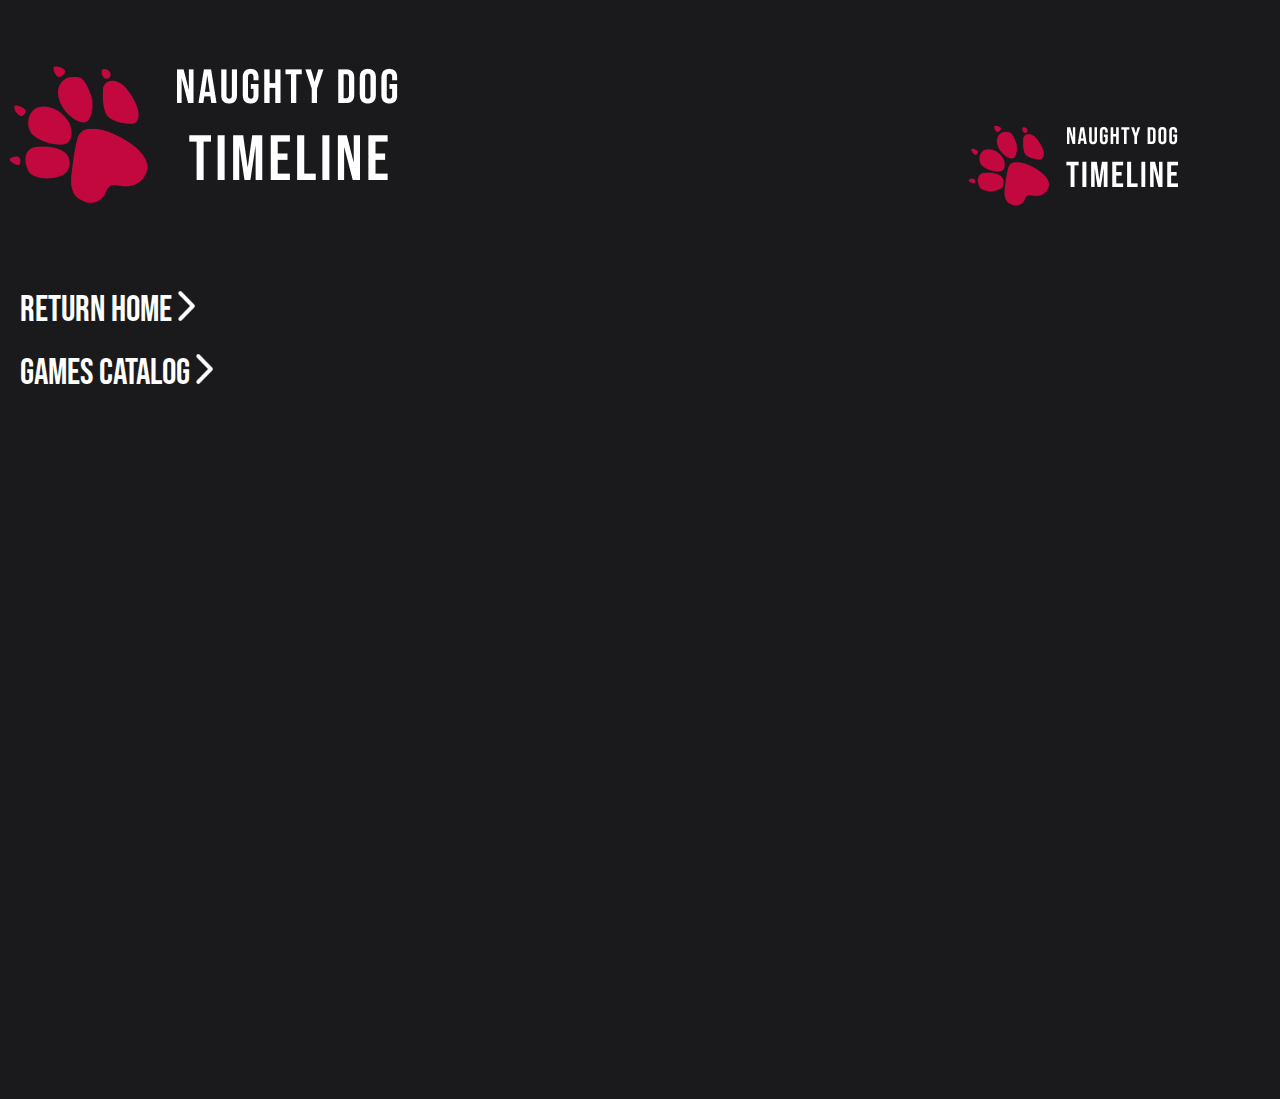
<file: Timeline/timeline.html>
<!DOCTYPE html>
<html lang="en">
  <head>
    <!-- FA2020 PUI FINAL PROJECT BY ZACH VAN CLEEF-->
    <meta charset="utf-8">
    <meta name="viewport" content="width=device-width, initial-scale=1, user-scalable=no">
    <link href="https://cdn.jsdelivr.net/npm/bootstrap@5.0.0-beta1/dist/css/bootstrap.min.css" rel="stylesheet" integrity="sha384-giJF6kkoqNQ00vy+HMDP7azOuL0xtbfIcaT9wjKHr8RbDVddVHyTfAAsrekwKmP1" crossorigin="anonymous">
    <script src="https://cdn.jsdelivr.net/npm/bootstrap@5.0.0-beta1/dist/js/bootstrap.bundle.min.js" integrity="sha384-ygbV9kiqUc6oa4msXn9868pTtWMgiQaeYH7/t7LECLbyPA2x65Kgf80OJFdroafW" crossorigin="anonymous"></script>
    <script src="https://ajax.googleapis.com/ajax/libs/jquery/3.5.1/jquery.min.js"></script>
    <link rel="stylesheet" type="text/css" href="../Assets/css/timeline-styles.css">
    <link rel="icon" href="../Assets/images/nd-paw-favicon.png" type="image/png" sizes="16x16">
    <title>Timeline</title>
  </head>

  <body>
    <div class="container">
      <div class="row">
        <!-- header img -->
        <div class="col-xs-8 col-sm-8">
          <img class="d-none d-sm-block" src="../Assets/images/nd-timeline-header.png" alt="History of Naughty Dog - Timeline">
          <img class="d-sm-none" src="../Assets/images/nd-timeline-header-xs.png" alt="History of Naughty Dog - Timeline">
        </div>
        <div class="col-lg-4">
          <!-- header navigation -->
          <a id="top-nav-option" href="../index.html">Return Home   <img id="arrow" class="img-responsive" src="../Assets/images/arrow-right.png" alt="arrow-right" height="30" width="auto"></a><br>
          <a href="../GamesCatalog/gamesCatalog.html">Games Catalog   <img id="arrow" class="img-responsive" src="../Assets/images/arrow-right.png" alt="arrow-right" height="30" width="auto"></a>
        </div>

        <div class="row">
          <div class="col-sm-12">
            <!-- timeline -->
            <iframe src='https://cdn.knightlab.com/libs/timeline3/latest/embed/index.html?source=1IO8tLzz6smNFRXV35z0wM2tc_YJppxZquhSUCoKGtcw&font=Default&lang=en&initial_zoom=2&height=650' 
                    width='100%' height='650' webkitallowfullscreen mozallowfullscreen allowfullscreen frameborder='0'>
            </iframe>
          </div>
      </div>
    </div>
  </body>

</html>
</file>
<file: Assets/css/menu-styles.css>
@import url('https://fonts.googleapis.com/css2?family=Bebas+Neue&display=swap');

html, body {
  height: 100%;
  width: 100%;
  margin: 0;
  background-color: #1A1A1D;
  font-family: Avenir;
  font-style: normal;
}


.row {
  overflow: hidden
}

img {
  margin-bottom: 80px;
}

#screen-button {
  font-family: 'Bebas Neue', cursive;
  background-color: #6F2232;
  border: none;
  color: #FFFFFF;
  padding: 15px 30px;
  text-align: center;
  text-decoration: none;
  display: inline-block;
  font-size: 24px;
  margin-left: 20px;
  margin-top: 40px;
  border-radius: 8px;
  cursor: pointer;
}

#screen-button:hover {
  background-color: #C3073F;
  transition: all .5s;
}

@media screen and (max-width: 767px) {
  .row.content {
    height: auto;
  }
}
</file>
<file: Assets/css/gamesCatalog-styles.css>
@import url('https://fonts.googleapis.com/css2?family=Bebas+Neue&display=swap');

html, body {
  height: 100%;
  width: 100%;
  margin: 0;
  padding: 0;
  background-color: #1A1A1D;
  font-style: normal;
}

#head-img {
  margin-top: 60px;
}

#arrow {
  margin-top: 0px;
}

#top-nav-option {
  margin-top: 75px;
}

a {
  font-family: 'Bebas Neue', cursive;
  color: #FFFFFF;
  text-align: center;
  text-decoration: none;
  display: inline-block;
  font-size: 36px;
  margin-left: 20px;
  margin-top: 20px;
  cursor: pointer;
}

a:hover {
  color: #C3073F;
  transition: all .5s;
}

@media screen and (max-width: 767px) {
  .row.content {
    height: auto;
  }
}

.card {
  background-color: #3E3E3E;
}

.card-text {
  font-family: Avenir;
  font-size: 16px;
  color: #FFFFFF;
  width: 100%;
  object-fit: cover;
}

.card-img {
  width: 60%;
  margin: auto;
  display: block;
}

.card-title {
  font-family: 'Bebas Neue', cursive;
  color: #C3073F;
  margin-top: 25px;
}

#backToTopButton {
  display: none;
  position: fixed;
  bottom: 20px;
  right: 30px;
  z-index: 99;
  border: none;
  outline: none;
  background-color: #6F2232;
  font-family: 'Bebas Neue', cursive;
  font-size: 18px;
  color: #FFFFFF;
  padding: 15px;
  border-radius: 8px;
  cursor: pointer;
}

#backToTopButton:hover {
  background-color: #C3073F;
  transition: all .5s;
}
</file>
<file: Assets/css/timeline-styles.css>
@import url('https://fonts.googleapis.com/css2?family=Bebas+Neue&display=swap');

html, body {
  height: 100%;
  width: 100%;
  margin: 0;
  background-color: #1A1A1D;
  font-family: Avenir;
  font-style: normal;
}

iframe {
  margin-top: 25px;
  margin-left: auto;
  margin-right: auto;
  margin-bottom: 25px;
}

img {
  margin-top: 60px;
}

#arrow {
  margin-top: 0px;
}

p {
  font-family: 'Bebas Neue', cursive;
  color: #FFFFFF;
  font-size: 42px;
}

#top-nav-option {
  margin-top: 75px;
}

a {
  font-family: 'Bebas Neue', cursive;
  color: #FFFFFF;
  text-align: center;
  text-decoration: none;
  display: inline-block;
  font-size: 36px;
  margin-left: 20px;
  margin-top: 20px;
  cursor: pointer;
}

a:hover {
  color: #C3073F;
  transition: all .5s;
}

@media screen and (max-width: 767px) {
  .row.content {
    height: auto;
  }
}
</file>
